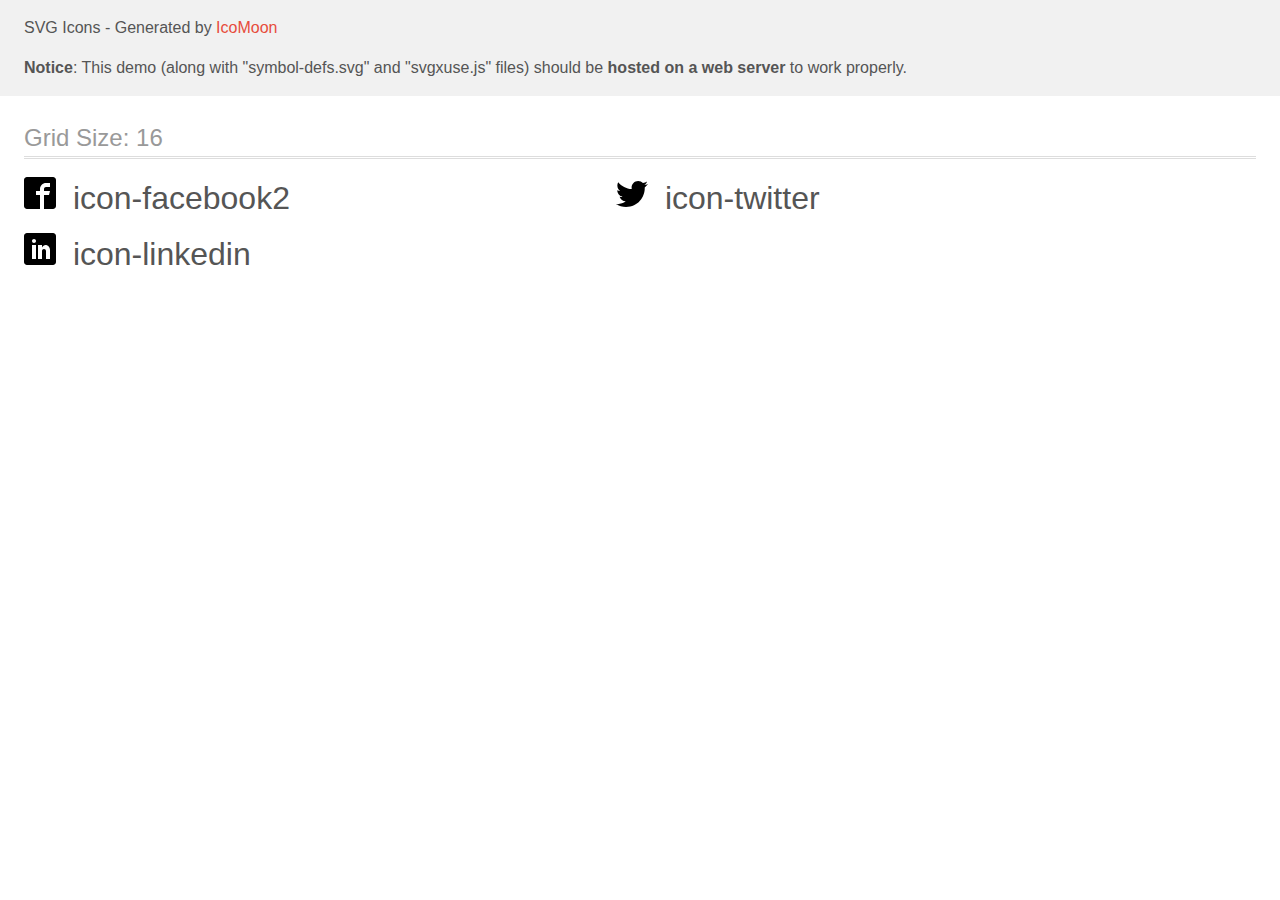
<file: img/footer/demo-external-svg.html>
<!doctype html>
<html>
<head>
    <title>IcoMoon - SVG Icons</title>
    <meta charset="utf-8">
    <meta name="viewport" content="width=device-width, initial-scale=1">
    <link rel="stylesheet" href="demo-files/demo.css">
    <link rel="stylesheet" href="style.css">
</head>
<body>
<header class="bgc1 clearfix">
<div class="mhl">
    <p>SVG Icons - Generated by <a href="https://icomoon.io/app">IcoMoon</a></p><p><strong>Notice</strong>: This demo (along with "symbol-defs.svg" and "svgxuse.js" files) should be <b>hosted on a web server</b> to work properly.</p>
</div>
</header>
    <div class="clearfix mhl ptl">
        <h1 class="mvm mtn fgc1">Grid Size: 16</h1>
        <div class="glyph fs1">
            <div class="clearfix pbs">
                <svg class="icon icon-facebook2"><use xlink:href="symbol-defs.svg#icon-facebook2"></use></svg><span class="name"> icon-facebook2</span>
            </div>
        </div>
        <div class="glyph fs1">
            <div class="clearfix pbs">
                <svg class="icon icon-twitter"><use xlink:href="symbol-defs.svg#icon-twitter"></use></svg><span class="name"> icon-twitter</span>
            </div>
        </div>
        <div class="glyph fs1">
            <div class="clearfix pbs">
                <svg class="icon icon-linkedin"><use xlink:href="symbol-defs.svg#icon-linkedin"></use></svg><span class="name"> icon-linkedin</span>
            </div>
        </div>
  </div>
<script defer src="svgxuse.js"></script>
</body>
</html>
</file>
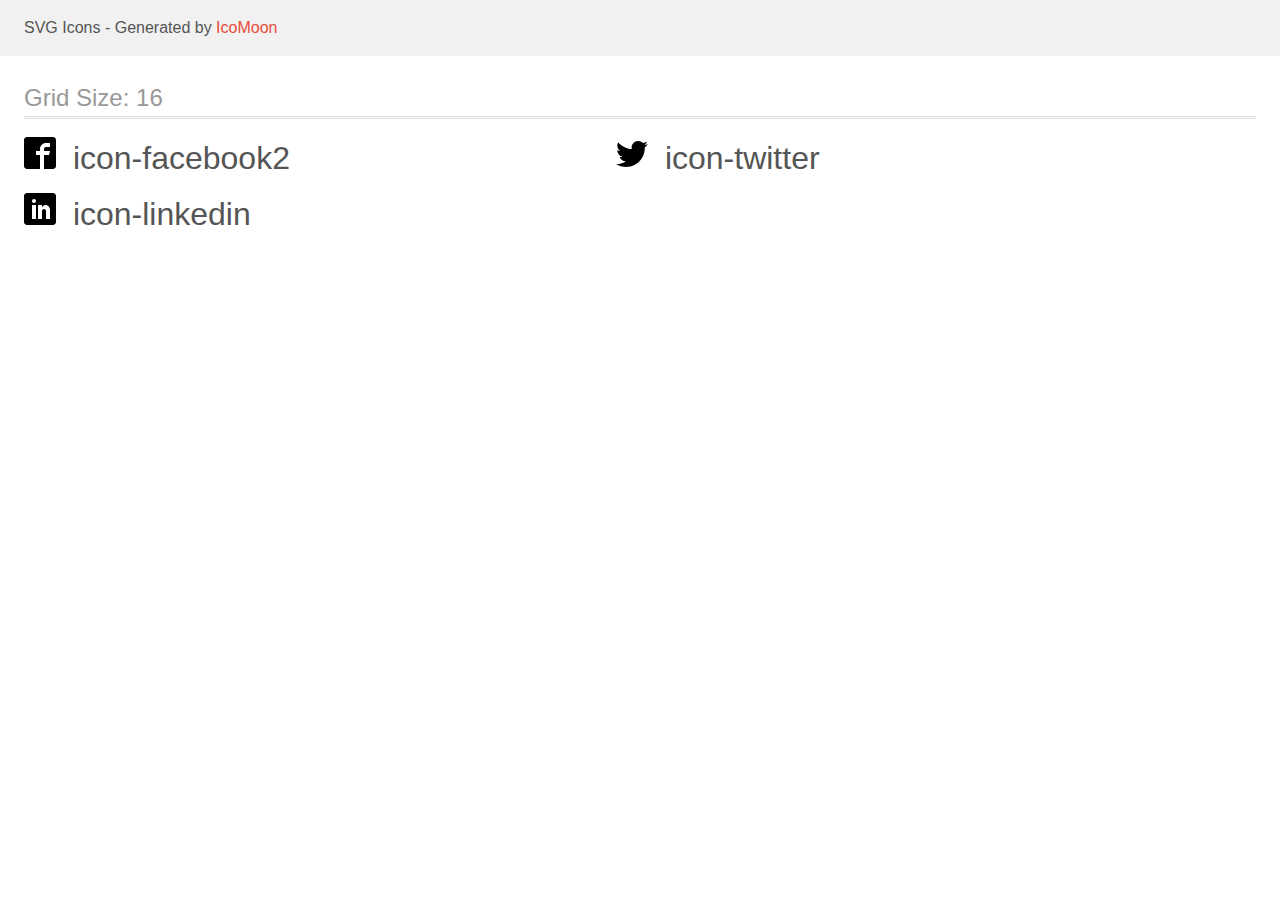
<file: img/footer/demo.html>
<!doctype html>
<html>
<head>
    <title>IcoMoon - SVG Icons</title>
    <meta charset="utf-8">
    <meta name="viewport" content="width=device-width, initial-scale=1">
    <link rel="stylesheet" href="demo-files/demo.css">
    <link rel="stylesheet" href="style.css">
</head>
<body>
<svg aria-hidden="true" style="position: absolute; width: 0; height: 0; overflow: hidden;" version="1.1" xmlns="http://www.w3.org/2000/svg" xmlns:xlink="http://www.w3.org/1999/xlink">
<defs>
<symbol id="icon-facebook2" viewBox="0 0 32 32">
<path d="M29 0h-26c-1.65 0-3 1.35-3 3v26c0 1.65 1.35 3 3 3h13v-14h-4v-4h4v-2c0-3.306 2.694-6 6-6h4v4h-4c-1.1 0-2 0.9-2 2v2h6l-1 4h-5v14h9c1.65 0 3-1.35 3-3v-26c0-1.65-1.35-3-3-3z"></path>
</symbol>
<symbol id="icon-twitter" viewBox="0 0 32 32">
<path d="M32 7.075c-1.175 0.525-2.444 0.875-3.769 1.031 1.356-0.813 2.394-2.1 2.887-3.631-1.269 0.75-2.675 1.3-4.169 1.594-1.2-1.275-2.906-2.069-4.794-2.069-3.625 0-6.563 2.938-6.563 6.563 0 0.512 0.056 1.012 0.169 1.494-5.456-0.275-10.294-2.888-13.531-6.862-0.563 0.969-0.887 2.1-0.887 3.3 0 2.275 1.156 4.287 2.919 5.463-1.075-0.031-2.087-0.331-2.975-0.819 0 0.025 0 0.056 0 0.081 0 3.181 2.263 5.838 5.269 6.437-0.55 0.15-1.131 0.231-1.731 0.231-0.425 0-0.831-0.044-1.237-0.119 0.838 2.606 3.263 4.506 6.131 4.563-2.25 1.762-5.075 2.813-8.156 2.813-0.531 0-1.050-0.031-1.569-0.094 2.913 1.869 6.362 2.95 10.069 2.95 12.075 0 18.681-10.006 18.681-18.681 0-0.287-0.006-0.569-0.019-0.85 1.281-0.919 2.394-2.075 3.275-3.394z"></path>
</symbol>
<symbol id="icon-linkedin" viewBox="0 0 32 32">
<path d="M29 0h-26c-1.65 0-3 1.35-3 3v26c0 1.65 1.35 3 3 3h26c1.65 0 3-1.35 3-3v-26c0-1.65-1.35-3-3-3zM12 26h-4v-14h4v14zM10 10c-1.106 0-2-0.894-2-2s0.894-2 2-2c1.106 0 2 0.894 2 2s-0.894 2-2 2zM26 26h-4v-8c0-1.106-0.894-2-2-2s-2 0.894-2 2v8h-4v-14h4v2.481c0.825-1.131 2.087-2.481 3.5-2.481 2.488 0 4.5 2.238 4.5 5v9z"></path>
</symbol>
</defs>
</svg>

<header class="bgc1 clearfix">
<div class="mhl">
    <p>SVG Icons - Generated by <a href="https://icomoon.io/app">IcoMoon</a></p>
</div>
</header>
    <div class="clearfix mhl ptl">
        <h1 class="mvm mtn fgc1">Grid Size: 16</h1>
        <div class="glyph fs1">
            <div class="clearfix pbs">
                <svg class="icon icon-facebook2"><use xlink:href="#icon-facebook2"></use></svg><span class="name"> icon-facebook2</span>
            </div>
        </div>
        <div class="glyph fs1">
            <div class="clearfix pbs">
                <svg class="icon icon-twitter"><use xlink:href="#icon-twitter"></use></svg><span class="name"> icon-twitter</span>
            </div>
        </div>
        <div class="glyph fs1">
            <div class="clearfix pbs">
                <svg class="icon icon-linkedin"><use xlink:href="#icon-linkedin"></use></svg><span class="name"> icon-linkedin</span>
            </div>
        </div>
  </div>
<script defer src="svgxuse.js"></script>
</body>
</html>
</file>
<file: img/footer/demo-files/demo.css>
body {
  padding: 0;
  margin: 0;
  font-family: sans-serif;
  font-size: 1em;
  line-height: 1.5;
  color: #555;
  background: #fff;
}
h1 {
  font-size: 1.5em;
  font-weight: normal;
  box-shadow: 0 1px #ddd, 0 2px #fff, 0 3px #ddd;
}
small {
  font-size: .66666667em;
}
a {
  color: #e74c3c;
  text-decoration: none;
}
a:hover, a:focus {
  box-shadow: 0 1px #e74c3c;
}
.bshadow0, input {
  box-shadow: inset 0 -2px #e7e7e7;
}
input:hover {
  box-shadow: inset 0 -2px #ccc;
}
input, fieldset {
  font-size: 1em;
  margin: 0;
  padding: 0;
  border: 0;
}
input {
  color: inherit;
  line-height: 1.5;
  height: 1.5em;
  padding: .25em 0;
}
input:focus {
  outline: none;
  box-shadow: inset 0 -2px #449fdb;
}
.glyph {
  font-size: 16px;
  margin-right: 1.5em;
  float: left;
  width: 17em;
}
svg {
  color: #000;
}
.liga {
  width: 80%;
  width: calc(100% - 2.5em);
}
.talign-right {
  text-align: right;
}
.talign-center {
  text-align: center;
}
.bgc1 {
  background: #f1f1f1;
}
.fgc0 {
  color: #000;
}
.fgc1 {
  color: #999;
}
p {
  margin-top: 1em;
  margin-bottom: 1em;
}
.mvm {
  margin-top: .75em;
  margin-bottom: .75em;
}
.mtn {
  margin-top: 0;
}
.mtl, .mal {
  margin-top: 1.5em;
}
.mbl, .mal {
  margin-bottom: 1.5em;
}
.mal, .mhl {
  margin-left: 1.5em;
  margin-right: 1.5em;
}
.mhmm {
  margin-left: 1em;
  margin-right: 1em;
}
.ptl {
  padding-top: 1.5em;
}
.pbs, .pvs {
  padding-bottom: .25em;
}
.pvs, .pts {
  padding-top: .25em;
}
.unit {
  float: left;
}
.unitRight {
  float: right;
}
.size1of2 {
  width: 50%;
}
.size1of1 {
  width: 100%;
}
.clearfix:before, .clearfix:after {
  content: " ";
  display: table;
}
.clearfix:after {
  clear: both;
}
.hidden-true {
  display: none;
}
.textbox0 {
  width: 3em;
  background: #f1f1f1;
  padding: .25em .5em;
  line-height: 1.5;
  height: 1.5em;
}
.fs0 {
  font-size: 16px;
}
.fs1 {
  font-size: 32px;
}
.name {
  margin-left: .25em;
}
</file>
<file: img/footer/style.css>
.icon {
  display: inline-block;
  width: 1em;
  height: 1em;
  stroke-width: 0;
  stroke: currentColor;
  fill: currentColor;
}

/* ==========================================
Single-colored icons can be modified like so:
.icon-name {
  font-size: 32px;
  color: red;
}
========================================== */
</file>
